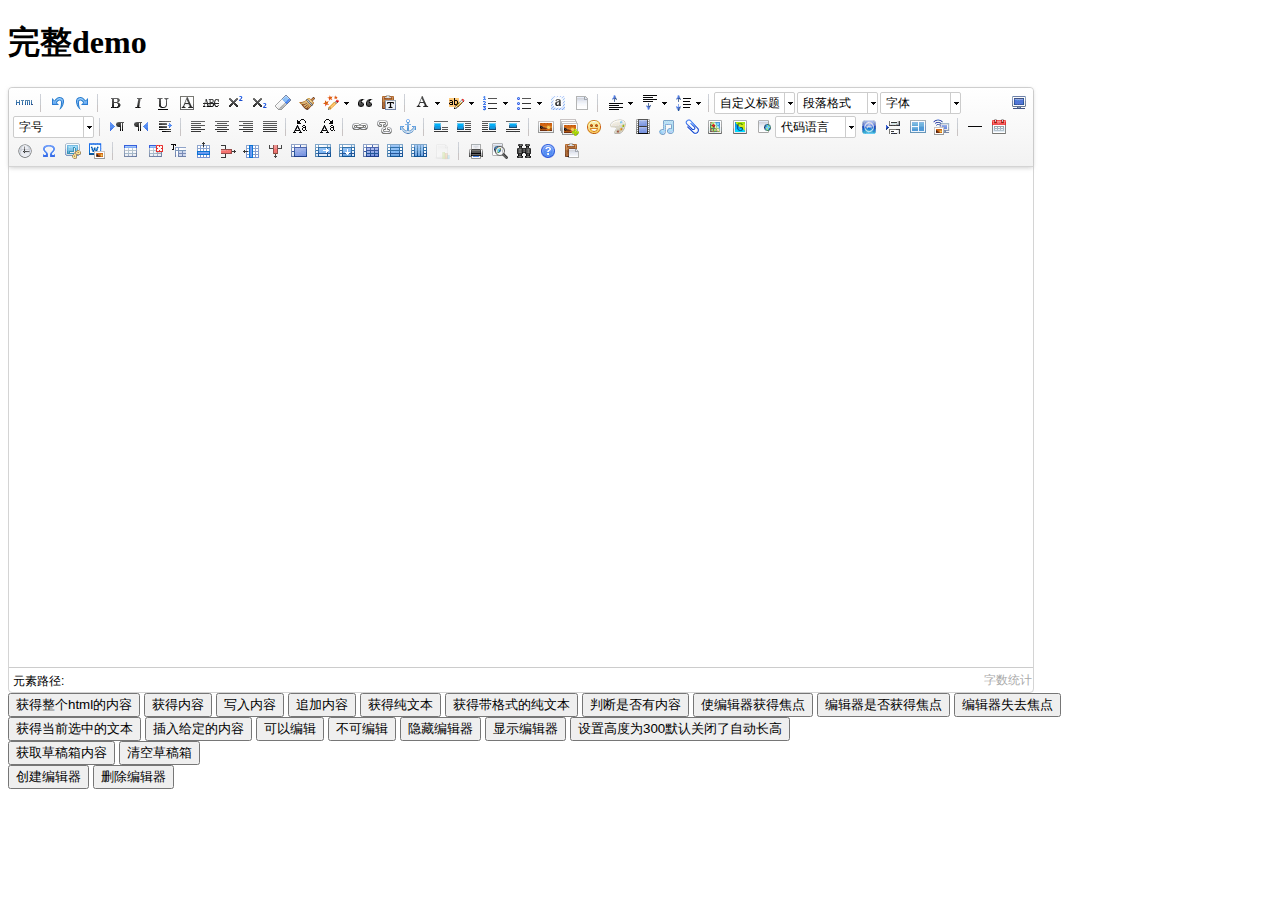
<file: houtai/lib/ueditor/index.html>
<!DOCTYPE HTML PUBLIC "-//W3C//DTD HTML 4.01 Transitional//EN"
        "http://www.w3.org/TR/html4/loose.dtd">
<html>
<head>
    <title>完整demo</title>
    <meta http-equiv="Content-Type" content="text/html;charset=utf-8"/>
    <script type="text/javascript" charset="utf-8" src="ueditor.config.js"></script>
    <script type="text/javascript" charset="utf-8" src="ueditor.all.min.js"> </script>
    <!--建议手动加在语言，避免在ie下有时因为加载语言失败导致编辑器加载失败-->
    <!--这里加载的语言文件会覆盖你在配置项目里添加的语言类型，比如你在配置项目里配置的是英文，这里加载的中文，那最后就是中文-->
    <script type="text/javascript" charset="utf-8" src="lang/zh-cn/zh-cn.js"></script>

    <style type="text/css">
        div{
            width:100%;
        }
    </style>
</head>
<body>
<div>
    <h1>完整demo</h1>
    <script id="editor" type="text/plain" style="width:1024px;height:500px;"></script>
</div>
<div id="btns">
    <div>
        <button onclick="getAllHtml()">获得整个html的内容</button>
        <button onclick="getContent()">获得内容</button>
        <button onclick="setContent()">写入内容</button>
        <button onclick="setContent(true)">追加内容</button>
        <button onclick="getContentTxt()">获得纯文本</button>
        <button onclick="getPlainTxt()">获得带格式的纯文本</button>
        <button onclick="hasContent()">判断是否有内容</button>
        <button onclick="setFocus()">使编辑器获得焦点</button>
        <button onmousedown="isFocus(event)">编辑器是否获得焦点</button>
        <button onmousedown="setblur(event)" >编辑器失去焦点</button>

    </div>
    <div>
        <button onclick="getText()">获得当前选中的文本</button>
        <button onclick="insertHtml()">插入给定的内容</button>
        <button id="enable" onclick="setEnabled()">可以编辑</button>
        <button onclick="setDisabled()">不可编辑</button>
        <button onclick=" UE.getEditor('editor').setHide()">隐藏编辑器</button>
        <button onclick=" UE.getEditor('editor').setShow()">显示编辑器</button>
        <button onclick=" UE.getEditor('editor').setHeight(300)">设置高度为300默认关闭了自动长高</button>
    </div>

    <div>
        <button onclick="getLocalData()" >获取草稿箱内容</button>
        <button onclick="clearLocalData()" >清空草稿箱</button>
    </div>

</div>
<div>
    <button onclick="createEditor()">
    创建编辑器</button>
    <button onclick="deleteEditor()">
    删除编辑器</button>
</div>

<script type="text/javascript">

    //实例化编辑器
    //建议使用工厂方法getEditor创建和引用编辑器实例，如果在某个闭包下引用该编辑器，直接调用UE.getEditor('editor')就能拿到相关的实例
    var ue = UE.getEditor('editor');


    function isFocus(e){
        alert(UE.getEditor('editor').isFocus());
        UE.dom.domUtils.preventDefault(e)
    }
    function setblur(e){
        UE.getEditor('editor').blur();
        UE.dom.domUtils.preventDefault(e)
    }
    function insertHtml() {
        var value = prompt('插入html代码', '');
        UE.getEditor('editor').execCommand('insertHtml', value)
    }
    function createEditor() {
        enableBtn();
        UE.getEditor('editor');
    }
    function getAllHtml() {
        alert(UE.getEditor('editor').getAllHtml())
    }
    function getContent() {
        var arr = [];
        arr.push("使用editor.getContent()方法可以获得编辑器的内容");
        arr.push("内容为：");
        arr.push(UE.getEditor('editor').getContent());
        alert(arr.join("\n"));
    }
    function getPlainTxt() {
        var arr = [];
        arr.push("使用editor.getPlainTxt()方法可以获得编辑器的带格式的纯文本内容");
        arr.push("内容为：");
        arr.push(UE.getEditor('editor').getPlainTxt());
        alert(arr.join('\n'))
    }
    function setContent(isAppendTo) {
        var arr = [];
        arr.push("使用editor.setContent('欢迎使用ueditor')方法可以设置编辑器的内容");
        UE.getEditor('editor').setContent('欢迎使用ueditor', isAppendTo);
        alert(arr.join("\n"));
    }
    function setDisabled() {
        UE.getEditor('editor').setDisabled('fullscreen');
        disableBtn("enable");
    }

    function setEnabled() {
        UE.getEditor('editor').setEnabled();
        enableBtn();
    }

    function getText() {
        //当你点击按钮时编辑区域已经失去了焦点，如果直接用getText将不会得到内容，所以要在选回来，然后取得内容
        var range = UE.getEditor('editor').selection.getRange();
        range.select();
        var txt = UE.getEditor('editor').selection.getText();
        alert(txt)
    }

    function getContentTxt() {
        var arr = [];
        arr.push("使用editor.getContentTxt()方法可以获得编辑器的纯文本内容");
        arr.push("编辑器的纯文本内容为：");
        arr.push(UE.getEditor('editor').getContentTxt());
        alert(arr.join("\n"));
    }
    function hasContent() {
        var arr = [];
        arr.push("使用editor.hasContents()方法判断编辑器里是否有内容");
        arr.push("判断结果为：");
        arr.push(UE.getEditor('editor').hasContents());
        alert(arr.join("\n"));
    }
    function setFocus() {
        UE.getEditor('editor').focus();
    }
    function deleteEditor() {
        disableBtn();
        UE.getEditor('editor').destroy();
    }
    function disableBtn(str) {
        var div = document.getElementById('btns');
        var btns = UE.dom.domUtils.getElementsByTagName(div, "button");
        for (var i = 0, btn; btn = btns[i++];) {
            if (btn.id == str) {
                UE.dom.domUtils.removeAttributes(btn, ["disabled"]);
            } else {
                btn.setAttribute("disabled", "true");
            }
        }
    }
    function enableBtn() {
        var div = document.getElementById('btns');
        var btns = UE.dom.domUtils.getElementsByTagName(div, "button");
        for (var i = 0, btn; btn = btns[i++];) {
            UE.dom.domUtils.removeAttributes(btn, ["disabled"]);
        }
    }

    function getLocalData () {
        alert(UE.getEditor('editor').execCommand( "getlocaldata" ));
    }

    function clearLocalData () {
        UE.getEditor('editor').execCommand( "clearlocaldata" );
        alert("已清空草稿箱")
    }
</script>
</body>
</html>
</file>
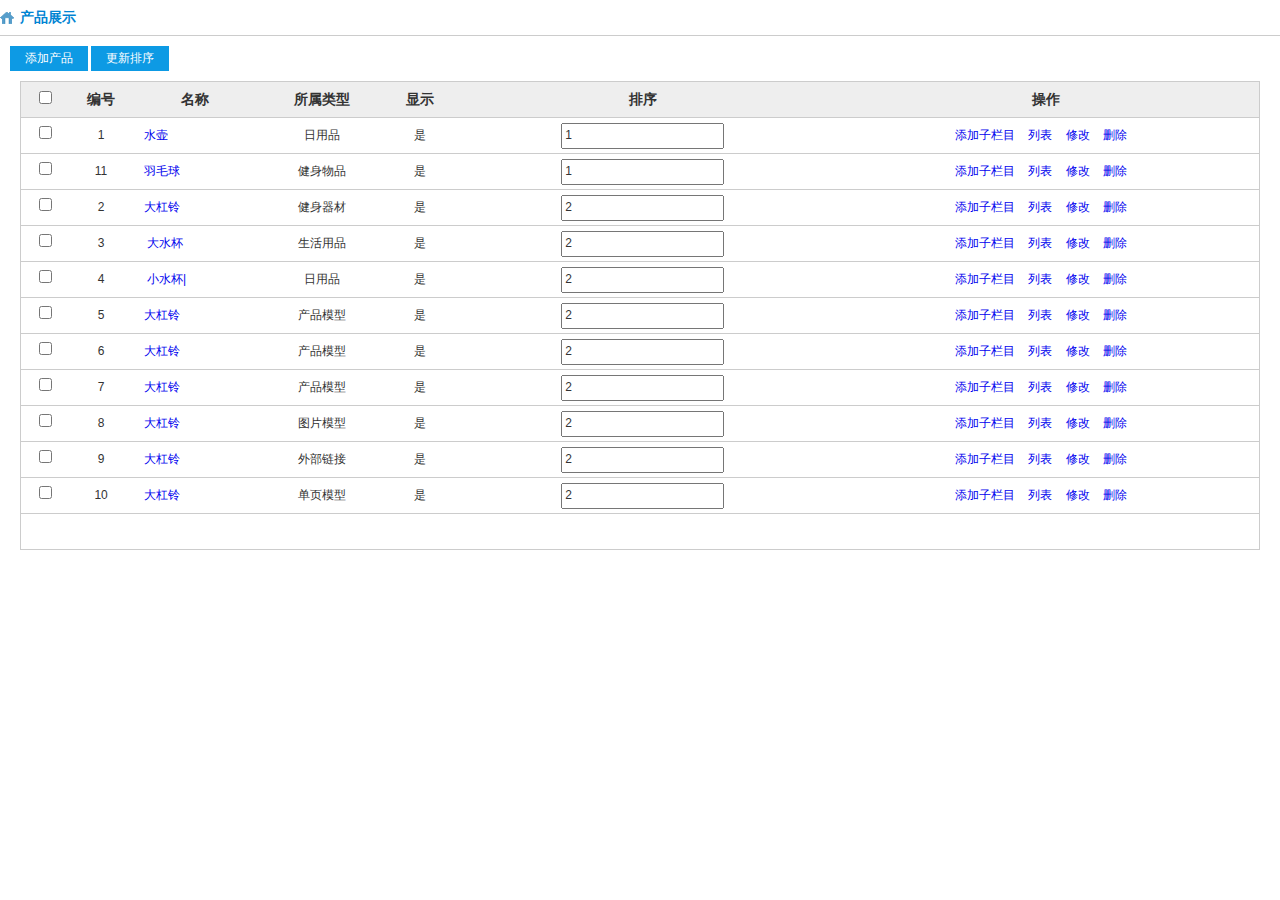
<file: houtai/changpingzhanshi.html>
<!DOCTYPE html>
<html>
    <head>
        <meta charset="utf-8" />
        <title>MAIN</title>
        <link rel="stylesheet" type="text/css" href="css/style.css">
    </head>
    <body>
        
        <div class="iframecontent">
            
            <div class="pos">
                <span>产品展示</span>
            </div>

            <div class="opreate clearfix">
                <div class="left">
                    <input type="button" value="添加产品" class="btn btn-blue">
                    <input type="button" value="更新排序" class="btn btn-blue">
                </div>
            </div>

            <div class="list">
                <div class="tablewrap">
                    <table class="table" width="100%" id="datalist">
                        <thead>
                            <tr>
                                <th><input type="checkbox" id="all" /></th>
                                <th>编号</th>
                                <th>名称</th>
                                <th>所属类型</th>
                                <th>显示</th>
                                <th>排序</th>
                                <th>操作</th>
                            </tr>
                        </thead>
                        <tbody>
                            <tr>
                                <td class="text-center"><input type="checkbox" /></td>
                                <td class="text-center">1</td>
                                <td class="text-left"><a href="javascript:;">&nbsp;&nbsp;&nbsp;水壶</a></td>
                                <td class="text-center">日用品</td>
                                <td class="text-center">是</td>
                                <td class="text-center"><input type="text" value="1" /></td>
                                <td class="text-center">
                                    <a href="javascript:;">添加子栏目</a>&nbsp;&nbsp;&nbsp;
                                    <a href="javascript:;">列表</a>&nbsp;&nbsp;&nbsp;
                                    <a href="javascript:;">修改</a>&nbsp;&nbsp;&nbsp;
                                    <a href="javascript:;">删除</a>&nbsp;&nbsp;&nbsp;
                                </td>
                            </tr>
                            <tr>
                                <td class="text-center"><input type="checkbox" /></td>
                                <td class="text-center">11</td>
                                <td class="text-left"><a href="javascript:;">&nbsp;&nbsp;&nbsp;羽毛球</a></td>
                                <td class="text-center">健身物品</td>
                                <td class="text-center">是</td>
                                <td class="text-center"><input type="text" value="1" /></td>
                                <td class="text-center">
                                    <a href="javascript:;">添加子栏目</a>&nbsp;&nbsp;&nbsp;
                                    <a href="javascript:;">列表</a>&nbsp;&nbsp;&nbsp;
                                    <a href="javascript:;">修改</a>&nbsp;&nbsp;&nbsp;
                                    <a href="javascript:;">删除</a>&nbsp;&nbsp;&nbsp;
                                </td>
                            </tr>
                            <tr>
                                <td class="text-center"><input type="checkbox" /></td>
                                <td class="text-center">2</td>
                                <td class="text-left"><a href="javascript:;">&nbsp;&nbsp;&nbsp;大杠铃</a></td>
                                <td class="text-center">健身器材</td>
                                <td class="text-center">是</td>
                                <td class="text-center"><input type="text" value="2" /></td>
                                <td class="text-center">
                                    <a href="javascript:;">添加子栏目</a>&nbsp;&nbsp;&nbsp;
                                    <a href="javascript:;">列表</a>&nbsp;&nbsp;&nbsp;
                                    <a href="javascript:;">修改</a>&nbsp;&nbsp;&nbsp;
                                    <a href="javascript:;">删除</a>&nbsp;&nbsp;&nbsp;
                                </td>
                            </tr>
                            <tr>
                                <td class="text-center"><input type="checkbox" /></td>
                                <td class="text-center">3</td>
                                <td class="text-left"><a href="javascript:;">&nbsp;&nbsp;&nbsp;&nbsp;大水杯</a></td>
                                <td class="text-center">生活用品</td>
                                <td class="text-center">是</td>
                                <td class="text-center"><input type="text" value="2" /></td>
                                <td class="text-center">
                                    <a href="javascript:;">添加子栏目</a>&nbsp;&nbsp;&nbsp;
                                    <a href="javascript:;">列表</a>&nbsp;&nbsp;&nbsp;
                                    <a href="javascript:;">修改</a>&nbsp;&nbsp;&nbsp;
                                    <a href="javascript:;">删除</a>&nbsp;&nbsp;&nbsp;
                                </td>
                            </tr>
                            <tr>
                                <td class="text-center"><input type="checkbox" /></td>
                                <td class="text-center">4</td>
                                <td class="text-left"><a href="javascript:;">&nbsp;&nbsp;&nbsp;&nbsp;小水杯|</a></td>
                                <td class="text-center">日用品</td>
                                <td class="text-center">是</td>
                                <td class="text-center"><input type="text" value="2" /></td>
                                <td class="text-center">
                                    <a href="javascript:;">添加子栏目</a>&nbsp;&nbsp;&nbsp;
                                    <a href="javascript:;">列表</a>&nbsp;&nbsp;&nbsp;
                                    <a href="javascript:;">修改</a>&nbsp;&nbsp;&nbsp;
                                    <a href="javascript:;">删除</a>&nbsp;&nbsp;&nbsp;
                                </td>
                            </tr>
                            <tr>
                                <td class="text-center"><input type="checkbox" /></td>
                                <td class="text-center">5</td>
                                <td class="text-left"><a href="javascript:;">&nbsp;&nbsp;&nbsp;大杠铃</a></td>
                                <td class="text-center">产品模型</td>
                                <td class="text-center">是</td>
                                <td class="text-center"><input type="text" value="2" /></td>
                                <td class="text-center">
                                    <a href="javascript:;">添加子栏目</a>&nbsp;&nbsp;&nbsp;
                                    <a href="javascript:;">列表</a>&nbsp;&nbsp;&nbsp;
                                    <a href="javascript:;">修改</a>&nbsp;&nbsp;&nbsp;
                                    <a href="javascript:;">删除</a>&nbsp;&nbsp;&nbsp;
                                </td>
                            </tr>
                            <tr>
                                <td class="text-center"><input type="checkbox" /></td>
                                <td class="text-center">6</td>
                                <td class="text-left"><a href="javascript:;">&nbsp;&nbsp;&nbsp;大杠铃</a></td>
                                <td class="text-center">产品模型</td>
                                <td class="text-center">是</td>
                                <td class="text-center"><input type="text" value="2" /></td>
                                <td class="text-center">
                                    <a href="javascript:;">添加子栏目</a>&nbsp;&nbsp;&nbsp;
                                    <a href="javascript:;">列表</a>&nbsp;&nbsp;&nbsp;
                                    <a href="javascript:;">修改</a>&nbsp;&nbsp;&nbsp;
                                    <a href="javascript:;">删除</a>&nbsp;&nbsp;&nbsp;
                                </td>
                            </tr>
                            <tr>
                                <td class="text-center"><input type="checkbox" /></td>
                                <td class="text-center">7</td>
                                <td class="text-left"><a href="javascript:;">&nbsp;&nbsp;&nbsp;大杠铃</a></td>
                                <td class="text-center">产品模型</td>
                                <td class="text-center">是</td>
                                <td class="text-center"><input type="text" value="2" /></td>
                                <td class="text-center">
                                    <a href="javascript:;">添加子栏目</a>&nbsp;&nbsp;&nbsp;
                                    <a href="javascript:;">列表</a>&nbsp;&nbsp;&nbsp;
                                    <a href="javascript:;">修改</a>&nbsp;&nbsp;&nbsp;
                                    <a href="javascript:;">删除</a>&nbsp;&nbsp;&nbsp;
                                </td>
                            </tr>
                            <tr>
                                <td class="text-center"><input type="checkbox" /></td>
                                <td class="text-center">8</td>
                                <td class="text-left"><a href="javascript:;">&nbsp;&nbsp;&nbsp;大杠铃</a></td>
                                <td class="text-center">图片模型</td>
                                <td class="text-center">是</td>
                                <td class="text-center"><input type="text" value="2" /></td>
                                <td class="text-center">
                                    <a href="javascript:;">添加子栏目</a>&nbsp;&nbsp;&nbsp;
                                    <a href="javascript:;">列表</a>&nbsp;&nbsp;&nbsp;
                                    <a href="javascript:;">修改</a>&nbsp;&nbsp;&nbsp;
                                    <a href="javascript:;">删除</a>&nbsp;&nbsp;&nbsp;
                                </td>
                            </tr>
                            <tr>
                                <td class="text-center"><input type="checkbox" /></td>
                                <td class="text-center">9</td>
                                <td class="text-left"><a href="javascript:;">&nbsp;&nbsp;&nbsp;大杠铃</a></td>
                                <td class="text-center">外部链接</td>
                                <td class="text-center">是</td>
                                <td class="text-center"><input type="text" value="2" /></td>
                                <td class="text-center">
                                    <a href="javascript:;">添加子栏目</a>&nbsp;&nbsp;&nbsp;
                                    <a href="javascript:;">列表</a>&nbsp;&nbsp;&nbsp;
                                    <a href="javascript:;">修改</a>&nbsp;&nbsp;&nbsp;
                                    <a href="javascript:;">删除</a>&nbsp;&nbsp;&nbsp;
                                </td>
                            </tr>
                            <tr>
                                <td class="text-center"><input type="checkbox" /></td>
                                <td class="text-center">10</td>
                                <td class="text-left"><a href="javascript:;">&nbsp;&nbsp;&nbsp;大杠铃</a></td>
                                <td class="text-center">单页模型</td>
                                <td class="text-center">是</td>
                                <td class="text-center"><input type="text" value="2" /></td>
                                <td class="text-center">
                                    <a href="javascript:;">添加子栏目</a>&nbsp;&nbsp;&nbsp;
                                    <a href="javascript:;">列表</a>&nbsp;&nbsp;&nbsp;
                                    <a href="javascript:;">修改</a>&nbsp;&nbsp;&nbsp;
                                    <a href="javascript:;">删除</a>&nbsp;&nbsp;&nbsp;
                                </td>
                            </tr>
                        </tbody>
                    </table>
                    <div class="page">
                        
                    </div>
                </div>
            </div>
            
        </div>
   
        <!--JavaScript-->
        <script src="js/jquery-1.11.3.min.js"></script>
        <script>
            $(function(){
                $('#all').click(function(){

                    if($(this).prop('checked')){
                        $('#datalist :checkbox').prop('checked', true);
                    }else {
                        $('#datalist :checkbox').prop('checked', false);
                    }

                });
            });
        </script>
    </body>
</html>
</file>
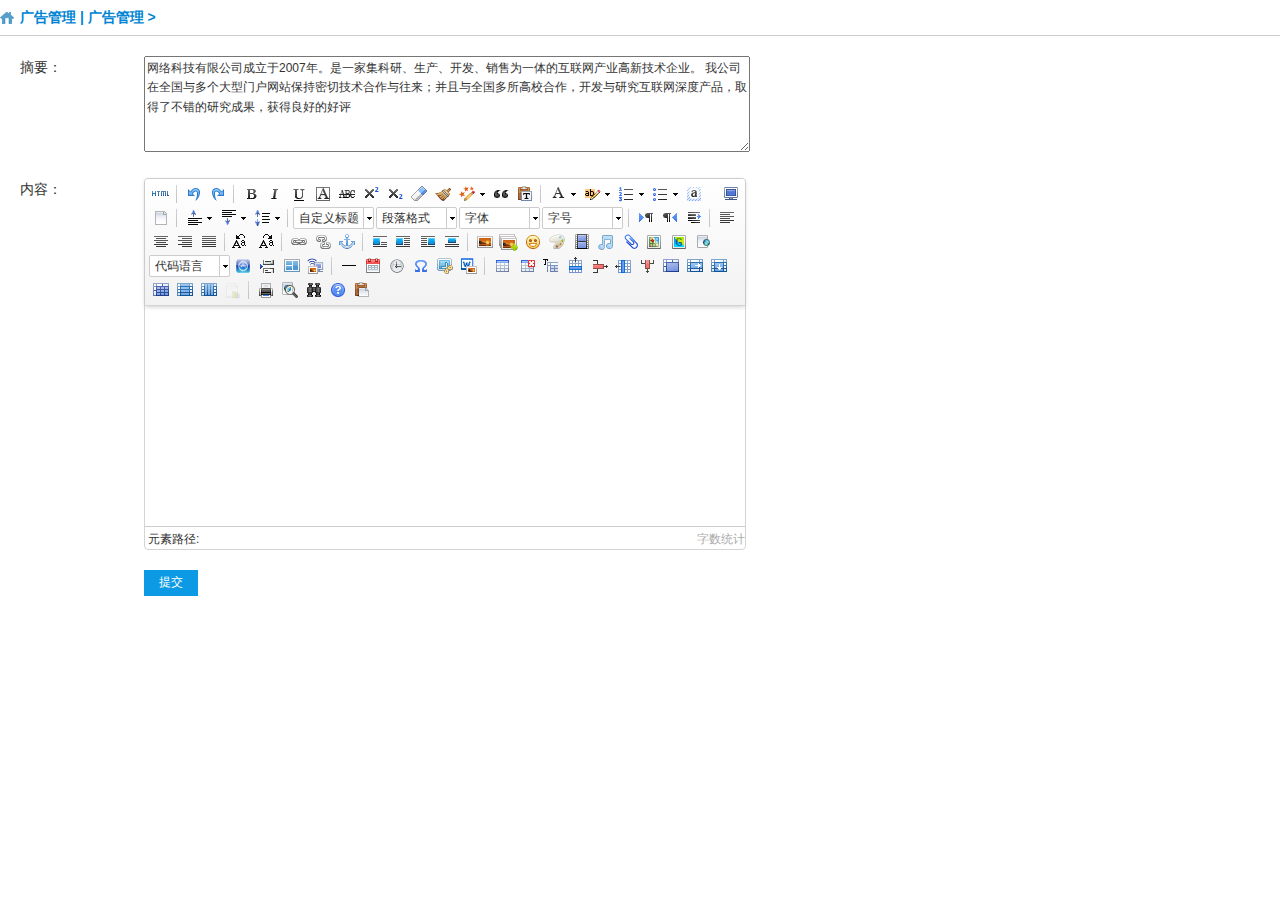
<file: houtai/gggl.html>
<!DOCTYPE html>
<html>
    <head>
        <meta charset="utf-8" />
        <title>MAIN</title>
        <link rel="stylesheet" type="text/css" href="css/style.css">
    </head>
    <body>
        
        <div class="iframecontent">
            
            <div class="pos">
                <span>广告管理</span><i> | </i><span>广告管理</span><i> > </i>
            </div>

            <div class="list">
                <form action="/" method="get" accept-charset="utf-8" class="gsjs-form">
                    <dl class="clearfix">
                        <dt class="left gsjs_title">摘要：</dt>
                        <dd class="left">
                            <textarea name="gsjs_content" class="textarea-default">网络科技有限公司成立于2007年。是一家集科研、生产、开发、销售为一体的互联网产业高新技术企业。 我公司在全国与多个大型门户网站保持密切技术合作与往来；并且与全国多所高校合作，开发与研究互联网深度产品，取得了不错的研究成果，获得良好的好评</textarea>
                        </dd>
                    </dl>
                    <dl class="clearfix">
                        <dt class="left gsjs_title">内容：</dt>
                        <dd class="left">
                            <script id="editor" type="text/plain" style="width:600px;height:220px;"></script>
                        </dd>
                    </dl>
                    <dl class="clearfix">
                        <dt class="left gsjs_title gsjs_btntit">提交按钮</dt>
                        <dd class="left">
                            <input type="button" name="gsjs_btn" value="提交" class="btn btn-blue">
                        </dd>
                    </dl>
                </form>
            </div>
            
        </div>
   
        <!--JavaScript-->
        <script type="text/javascript" charset="utf-8" src="lib/ueditor/ueditor.config.js"></script>
        <script type="text/javascript" charset="utf-8" src="lib/ueditor/ueditor.all.min.js"> </script>
        <!--建议手动加在语言，避免在ie下有时因为加载语言失败导致编辑器加载失败-->
        <!--这里加载的语言文件会覆盖你在配置项目里添加的语言类型，比如你在配置项目里配置的是英文，这里加载的中文，那最后就是中文-->
        <script type="text/javascript" charset="utf-8" src="lib/ueditor/lang/zh-cn/zh-cn.js"></script>
        <script src="js/jquery-1.11.3.min.js"></script>
        <script>
            $(function(){
                //实例化编辑器
                //建议使用工厂方法getEditor创建和引用编辑器实例，如果在某个闭包下引用该编辑器，直接调用UE.getEditor('editor')就能拿到相关的实例
                var ue = UE.getEditor('editor');
            });
        </script>
    </body>
</html>
</file>
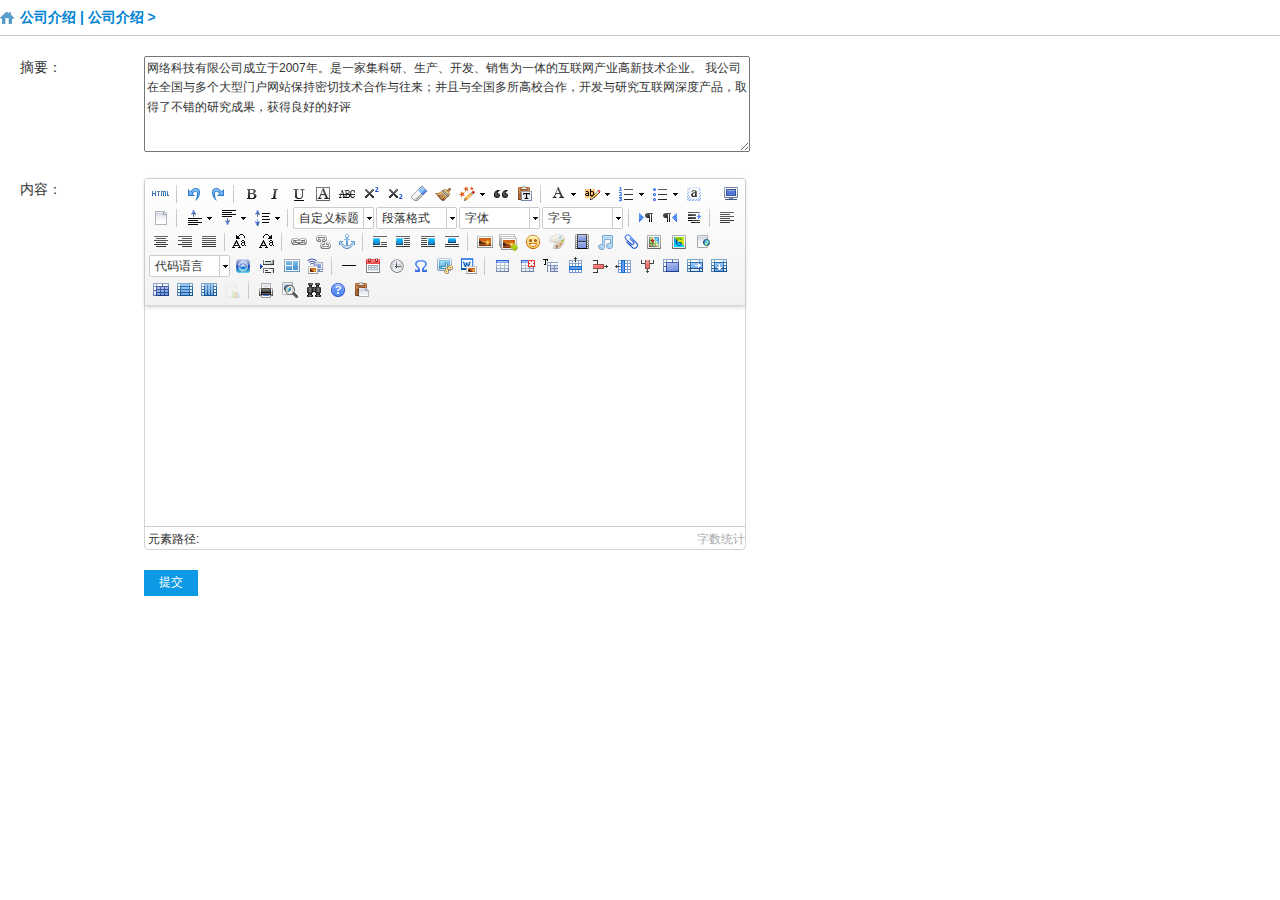
<file: houtai/gongsijieshao.html>
<!DOCTYPE html>
<html>
    <head>
        <meta charset="utf-8" />
        <title>MAIN</title>
        <link rel="stylesheet" type="text/css" href="css/style.css">
    </head>
    <body>
        
        <div class="iframecontent">
            
            <div class="pos">
                <span>公司介绍</span><i> | </i><span>公司介绍</span><i> > </i>
            </div>

            <div class="list">
                <form action="/" method="get" accept-charset="utf-8" class="gsjs-form">
                    <dl class="clearfix">
                        <dt class="left gsjs_title">摘要：</dt>
                        <dd class="left">
                            <textarea name="gsjs_content" class="textarea-default">网络科技有限公司成立于2007年。是一家集科研、生产、开发、销售为一体的互联网产业高新技术企业。 我公司在全国与多个大型门户网站保持密切技术合作与往来；并且与全国多所高校合作，开发与研究互联网深度产品，取得了不错的研究成果，获得良好的好评</textarea>
                        </dd>
                    </dl>
                    <dl class="clearfix">
                        <dt class="left gsjs_title">内容：</dt>
                        <dd class="left">
                            <script id="editor" type="text/plain" style="width:600px;height:220px;"></script>
                        </dd>
                    </dl>
                    <dl class="clearfix">
                        <dt class="left gsjs_title gsjs_btntit">提交按钮</dt>
                        <dd class="left">
                            <input type="button" name="gsjs_btn" value="提交" class="btn btn-blue">
                        </dd>
                    </dl>
                </form>
            </div>
            
        </div>
   
        <!--JavaScript-->
        <script type="text/javascript" charset="utf-8" src="lib/ueditor/ueditor.config.js"></script>
        <script type="text/javascript" charset="utf-8" src="lib/ueditor/ueditor.all.min.js"> </script>
        <!--建议手动加在语言，避免在ie下有时因为加载语言失败导致编辑器加载失败-->
        <!--这里加载的语言文件会覆盖你在配置项目里添加的语言类型，比如你在配置项目里配置的是英文，这里加载的中文，那最后就是中文-->
        <script type="text/javascript" charset="utf-8" src="lib/ueditor/lang/zh-cn/zh-cn.js"></script>
        <script src="js/jquery-1.11.3.min.js"></script>
        <script>
            $(function(){
                //实例化编辑器
                //建议使用工厂方法getEditor创建和引用编辑器实例，如果在某个闭包下引用该编辑器，直接调用UE.getEditor('editor')就能拿到相关的实例
                var ue = UE.getEditor('editor');
            });
        </script>
    </body>
</html>
</file>
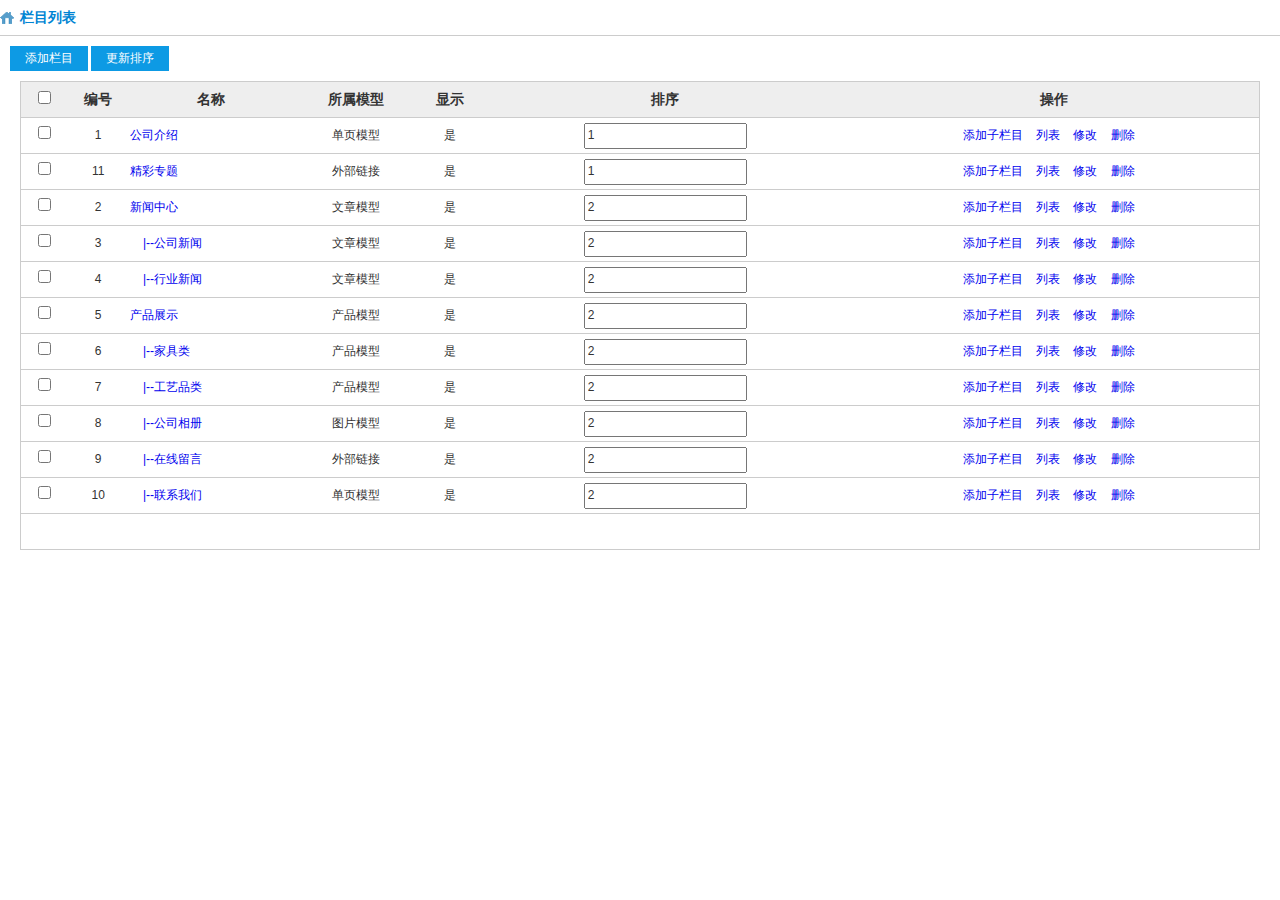
<file: houtai/lanmuguanli.html>
<!DOCTYPE html>
<html>
    <head>
        <meta charset="utf-8" />
        <title>MAIN</title>
        <link rel="stylesheet" type="text/css" href="css/style.css">
    </head>
    <body>
        
        <div class="iframecontent">
            
            <div class="pos">
                <span>栏目列表</span>
            </div>

            <div class="opreate clearfix">
                <div class="left">
                    <input type="button" value="添加栏目" class="btn btn-blue">
                    <input type="button" value="更新排序" class="btn btn-blue">
                </div>
            </div>

            <div class="list">
                <div class="tablewrap">
                    <table class="table" width="100%" id="datalist">
                        <thead>
                            <tr>
                                <th><input type="checkbox" id="all" /></th>
                                <th>编号</th>
                                <th>名称</th>
                                <th>所属模型</th>
                                <th>显示</th>
                                <th>排序</th>
                                <th>操作</th>
                            </tr>
                        </thead>
                        <tbody>
                            <tr>
                                <td class="text-center"><input type="checkbox" /></td>
                                <td class="text-center">1</td>
                                <td class="text-left"><a href="javascript:;">公司介绍</a></td>
                                <td class="text-center">单页模型</td>
                                <td class="text-center">是</td>
                                <td class="text-center"><input type="text" value="1" /></td>
                                <td class="text-center">
                                    <a href="javascript:;">添加子栏目</a>&nbsp;&nbsp;&nbsp;
                                    <a href="javascript:;">列表</a>&nbsp;&nbsp;&nbsp;
                                    <a href="javascript:;">修改</a>&nbsp;&nbsp;&nbsp;
                                    <a href="javascript:;">删除</a>&nbsp;&nbsp;&nbsp;
                                </td>
                            </tr>
                            <tr>
                                <td class="text-center"><input type="checkbox" /></td>
                                <td class="text-center">11</td>
                                <td class="text-left"><a href="javascript:;">精彩专题</a></td>
                                <td class="text-center">外部链接</td>
                                <td class="text-center">是</td>
                                <td class="text-center"><input type="text" value="1" /></td>
                                <td class="text-center">
                                    <a href="javascript:;">添加子栏目</a>&nbsp;&nbsp;&nbsp;
                                    <a href="javascript:;">列表</a>&nbsp;&nbsp;&nbsp;
                                    <a href="javascript:;">修改</a>&nbsp;&nbsp;&nbsp;
                                    <a href="javascript:;">删除</a>&nbsp;&nbsp;&nbsp;
                                </td>
                            </tr>
                            <tr>
                                <td class="text-center"><input type="checkbox" /></td>
                                <td class="text-center">2</td>
                                <td class="text-left"><a href="javascript:;">新闻中心</a></td>
                                <td class="text-center">文章模型</td>
                                <td class="text-center">是</td>
                                <td class="text-center"><input type="text" value="2" /></td>
                                <td class="text-center">
                                    <a href="javascript:;">添加子栏目</a>&nbsp;&nbsp;&nbsp;
                                    <a href="javascript:;">列表</a>&nbsp;&nbsp;&nbsp;
                                    <a href="javascript:;">修改</a>&nbsp;&nbsp;&nbsp;
                                    <a href="javascript:;">删除</a>&nbsp;&nbsp;&nbsp;
                                </td>
                            </tr>
                            <tr>
                                <td class="text-center"><input type="checkbox" /></td>
                                <td class="text-center">3</td>
                                <td class="text-left"><a href="javascript:;">&nbsp;&nbsp;&nbsp;&nbsp;|--公司新闻</a></td>
                                <td class="text-center">文章模型</td>
                                <td class="text-center">是</td>
                                <td class="text-center"><input type="text" value="2" /></td>
                                <td class="text-center">
                                    <a href="javascript:;">添加子栏目</a>&nbsp;&nbsp;&nbsp;
                                    <a href="javascript:;">列表</a>&nbsp;&nbsp;&nbsp;
                                    <a href="javascript:;">修改</a>&nbsp;&nbsp;&nbsp;
                                    <a href="javascript:;">删除</a>&nbsp;&nbsp;&nbsp;
                                </td>
                            </tr>
                            <tr>
                                <td class="text-center"><input type="checkbox" /></td>
                                <td class="text-center">4</td>
                                <td class="text-left"><a href="javascript:;">&nbsp;&nbsp;&nbsp;&nbsp;|--行业新闻</a></td>
                                <td class="text-center">文章模型</td>
                                <td class="text-center">是</td>
                                <td class="text-center"><input type="text" value="2" /></td>
                                <td class="text-center">
                                    <a href="javascript:;">添加子栏目</a>&nbsp;&nbsp;&nbsp;
                                    <a href="javascript:;">列表</a>&nbsp;&nbsp;&nbsp;
                                    <a href="javascript:;">修改</a>&nbsp;&nbsp;&nbsp;
                                    <a href="javascript:;">删除</a>&nbsp;&nbsp;&nbsp;
                                </td>
                            </tr>
                            <tr>
                                <td class="text-center"><input type="checkbox" /></td>
                                <td class="text-center">5</td>
                                <td class="text-left"><a href="javascript:;">产品展示</a></td>
                                <td class="text-center">产品模型</td>
                                <td class="text-center">是</td>
                                <td class="text-center"><input type="text" value="2" /></td>
                                <td class="text-center">
                                    <a href="javascript:;">添加子栏目</a>&nbsp;&nbsp;&nbsp;
                                    <a href="javascript:;">列表</a>&nbsp;&nbsp;&nbsp;
                                    <a href="javascript:;">修改</a>&nbsp;&nbsp;&nbsp;
                                    <a href="javascript:;">删除</a>&nbsp;&nbsp;&nbsp;
                                </td>
                            </tr>
                            <tr>
                                <td class="text-center"><input type="checkbox" /></td>
                                <td class="text-center">6</td>
                                <td class="text-left"><a href="javascript:;">&nbsp;&nbsp;&nbsp;&nbsp;|--家具类</a></td>
                                <td class="text-center">产品模型</td>
                                <td class="text-center">是</td>
                                <td class="text-center"><input type="text" value="2" /></td>
                                <td class="text-center">
                                    <a href="javascript:;">添加子栏目</a>&nbsp;&nbsp;&nbsp;
                                    <a href="javascript:;">列表</a>&nbsp;&nbsp;&nbsp;
                                    <a href="javascript:;">修改</a>&nbsp;&nbsp;&nbsp;
                                    <a href="javascript:;">删除</a>&nbsp;&nbsp;&nbsp;
                                </td>
                            </tr>
                            <tr>
                                <td class="text-center"><input type="checkbox" /></td>
                                <td class="text-center">7</td>
                                <td class="text-left"><a href="javascript:;">&nbsp;&nbsp;&nbsp;&nbsp;|--工艺品类</a></td>
                                <td class="text-center">产品模型</td>
                                <td class="text-center">是</td>
                                <td class="text-center"><input type="text" value="2" /></td>
                                <td class="text-center">
                                    <a href="javascript:;">添加子栏目</a>&nbsp;&nbsp;&nbsp;
                                    <a href="javascript:;">列表</a>&nbsp;&nbsp;&nbsp;
                                    <a href="javascript:;">修改</a>&nbsp;&nbsp;&nbsp;
                                    <a href="javascript:;">删除</a>&nbsp;&nbsp;&nbsp;
                                </td>
                            </tr>
                            <tr>
                                <td class="text-center"><input type="checkbox" /></td>
                                <td class="text-center">8</td>
                                <td class="text-left"><a href="javascript:;">&nbsp;&nbsp;&nbsp;&nbsp;|--公司相册</a></td>
                                <td class="text-center">图片模型</td>
                                <td class="text-center">是</td>
                                <td class="text-center"><input type="text" value="2" /></td>
                                <td class="text-center">
                                    <a href="javascript:;">添加子栏目</a>&nbsp;&nbsp;&nbsp;
                                    <a href="javascript:;">列表</a>&nbsp;&nbsp;&nbsp;
                                    <a href="javascript:;">修改</a>&nbsp;&nbsp;&nbsp;
                                    <a href="javascript:;">删除</a>&nbsp;&nbsp;&nbsp;
                                </td>
                            </tr>
                            <tr>
                                <td class="text-center"><input type="checkbox" /></td>
                                <td class="text-center">9</td>
                                <td class="text-left"><a href="javascript:;">&nbsp;&nbsp;&nbsp;&nbsp;|--在线留言</a></td>
                                <td class="text-center">外部链接</td>
                                <td class="text-center">是</td>
                                <td class="text-center"><input type="text" value="2" /></td>
                                <td class="text-center">
                                    <a href="javascript:;">添加子栏目</a>&nbsp;&nbsp;&nbsp;
                                    <a href="javascript:;">列表</a>&nbsp;&nbsp;&nbsp;
                                    <a href="javascript:;">修改</a>&nbsp;&nbsp;&nbsp;
                                    <a href="javascript:;">删除</a>&nbsp;&nbsp;&nbsp;
                                </td>
                            </tr>
                            <tr>
                                <td class="text-center"><input type="checkbox" /></td>
                                <td class="text-center">10</td>
                                <td class="text-left"><a href="javascript:;">&nbsp;&nbsp;&nbsp;&nbsp;|--联系我们</a></td>
                                <td class="text-center">单页模型</td>
                                <td class="text-center">是</td>
                                <td class="text-center"><input type="text" value="2" /></td>
                                <td class="text-center">
                                    <a href="javascript:;">添加子栏目</a>&nbsp;&nbsp;&nbsp;
                                    <a href="javascript:;">列表</a>&nbsp;&nbsp;&nbsp;
                                    <a href="javascript:;">修改</a>&nbsp;&nbsp;&nbsp;
                                    <a href="javascript:;">删除</a>&nbsp;&nbsp;&nbsp;
                                </td>
                            </tr>
                        </tbody>
                    </table>
                    <div class="page">
                        
                    </div>
                </div>
            </div>
            
        </div>
   
        <!--JavaScript-->
        <script src="js/jquery-1.11.3.min.js"></script>
        <script>
            $(function(){
                $('#all').click(function(){

                    if($(this).prop('checked')){
                        $('#datalist :checkbox').prop('checked', true);
                    }else {
                        $('#datalist :checkbox').prop('checked', false);
                    }

                });
            });
        </script>
    </body>
</html>
</file>
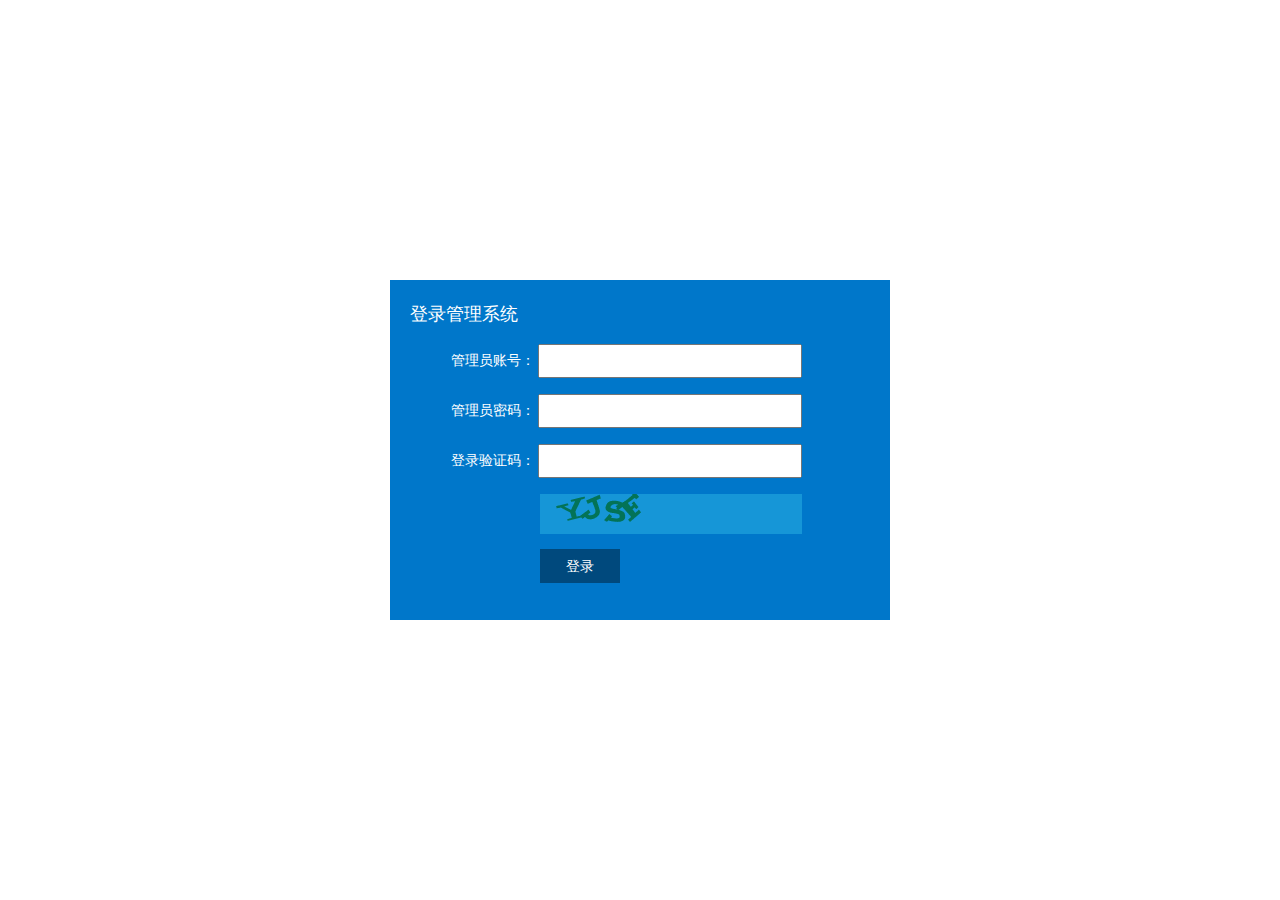
<file: houtai/login.html>
<!DOCTYPE html>
<html>
    <head>
        <meta charset="utf-8" />
        <title>后台管理系统登录</title>
        <link rel="stylesheet" type="text/css" href="css/style.css">
    </head>
    <script type="text/javascript">


</script>
    <body>
        <div class="login">
            <div class="loginmain">
                <h4>登录管理系统</h4>
                <form action="/" method="get">
                    
                    <ul>
                        <li>
                            <span>管理员账号：</span>
                            <input type="text" name="username" value="">
                        </li>
                        <li>
                            <span>管理员密码：</span>
                            <input type="password" name="password" value="">
                        </li>
                        <li>
                            <span>登录验证码：</span>
                            <input type="text" name="verify" value="">
                        </li>
                        <li>
                            <div class="verifyimg">
                                <img src="img/verifyimg.png" height="40" width="230">   
                            </div>
                        </li>
                        <li>
                            <input type="button" name="loginbtn" value="登录" onclick="jump()">
                            <span id="text"></span>
                        </li>
                    </ul>
                
                </form>
            </div>
        </div>

        <script type="text/javascript" src="js/jquery-1.11.3.min.js"></script>
        <script>
            $(function () {
                
                //表单验证
                $('input[name="loginbtn"]').click(function(event) {
                    var $name = $('input[name="username"]');
                    var $password = $('input[name="password"]');
                    var $verify = $('input[name="verify"]');
                    var $text = $('#text');
                    var _name = $.trim($name.val());
                    var _password = $.trim($password.val());
                    var _verify = $.trim($verify.val());

                    if('' == _name){
                        $text.text('请输入用户名！');
                        $name.focus();
                        return;
                    }
                    if('' == _password){
                        $text.text('请输入密码！');
                        $password.focus();
                        return;
                    }
                    if('' == _verify){
                        $text.text('请输入请输入验证码！');
                        $verify.focus();
                        return;
                    }

                    $text.text('登录成功，请稍候！');
                    setTimeout("location.href='index.html';", 1000);

                });
            });
        </script>      
    </body>
</html>
</file>
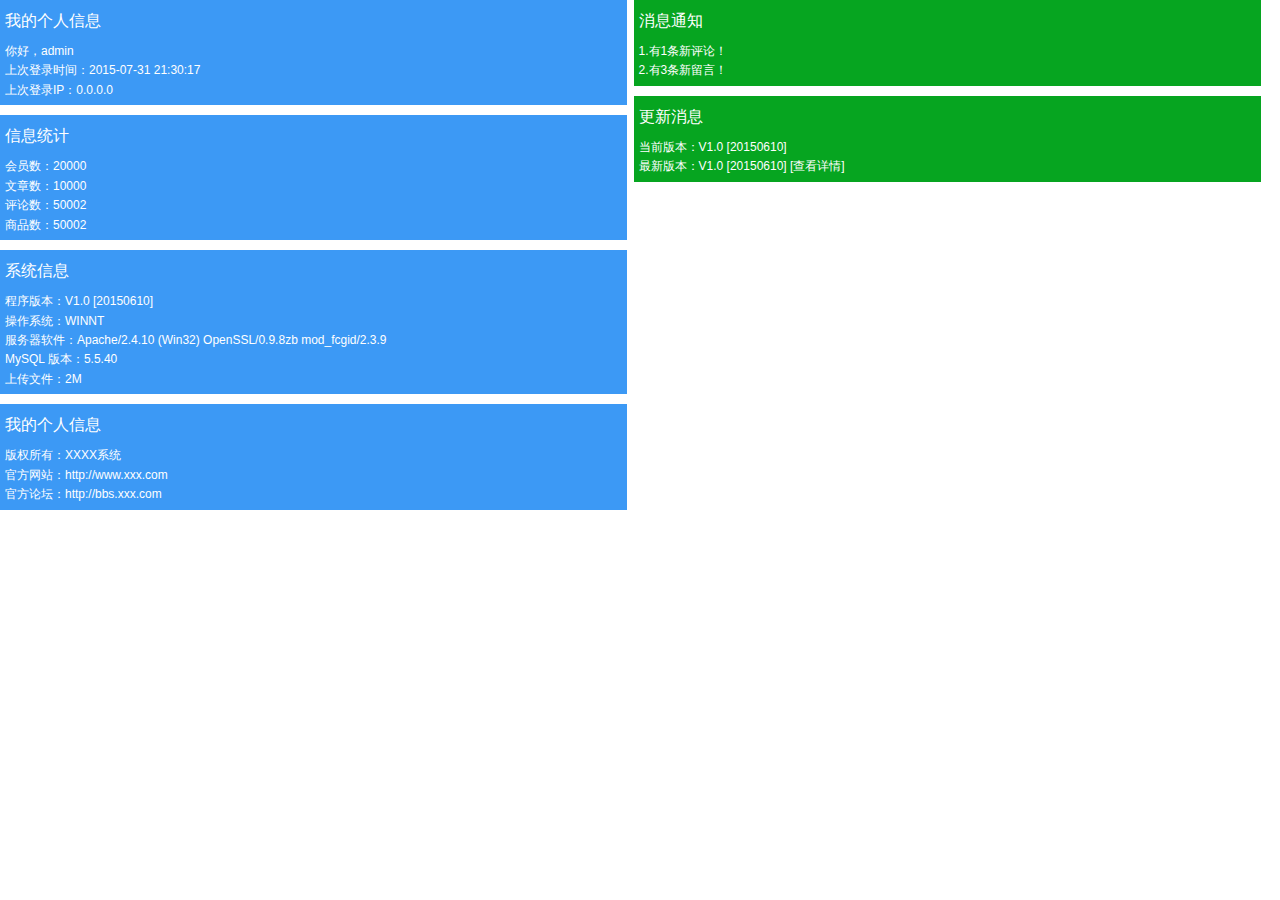
<file: houtai/main.html>
<!DOCTYPE html>
<html>
    <head>
        <meta charset="utf-8" />
        <title>MAIN</title>
        <link rel="stylesheet" type="text/css" href="css/style.css">
    </head>
    <body>
        
        <div class="iframecontent">
            
            <div class="maincol maincol-left left">
                <dl>
                    <dt>我的个人信息</dt>
                    <dd>
                        <ul>
                            <li>你好，admin</li>
                            <li>上次登录时间：2015-07-31 21:30:17</li>
                            <li>上次登录IP：0.0.0.0 </li>
                        </ul>
                    </dd>
                </dl>
                <dl>
                    <dt>信息统计</dt>
                    <dd>
                        <ul>
                            <li>会员数：20000</li>
                            <li>文章数：10000</li>
                            <li>评论数：50002</li>
                            <li>商品数：50002</li>
                        </ul>
                    </dd>
                </dl>
                <dl>
                    <dt>系统信息</dt>
                    <dd>
                        <ul>
                            <li>程序版本：V1.0 [20150610]</li>
                            <li>操作系统：WINNT</li> 
                            <li>服务器软件：Apache/2.4.10 (Win32) OpenSSL/0.9.8zb mod_fcgid/2.3.9</li>
                            <li>MySQL 版本：5.5.40</li>
                            <li>上传文件：2M</li>
                        </ul>
                    </dd>
                </dl>
                <dl>
                    <dt>我的个人信息</dt>
                    <dd>
                        <ul>
                            <li>版权所有：XXXX系统</li>
                            <li>官方网站：http://www.xxx.com</li>
                            <li>官方论坛：http://bbs.xxx.com</li>
                        </ul>
                    </dd>
                </dl>
            </div>
            
            <div class="maincol maincol-right left">
                <dl>
                    <dt>消息通知</dt>
                    <dd>
                        <ul>
                            <li>1.有1条新评论！</li>
                            <li>2.有3条新留言！</li>
                        </ul>
                    </dd>
                </dl>
                <dl>
                    <dt>更新消息</dt>
                    <dd>
                        <ul>
                            <li>当前版本：V1.0 [20150610]</li>
                            <li>最新版本：V1.0 [20150610] [查看详情]</li>
                        </ul>
                    </dd>
                </dl>
            </div>
            
        </div>
   
    </body>
</html>
</file>
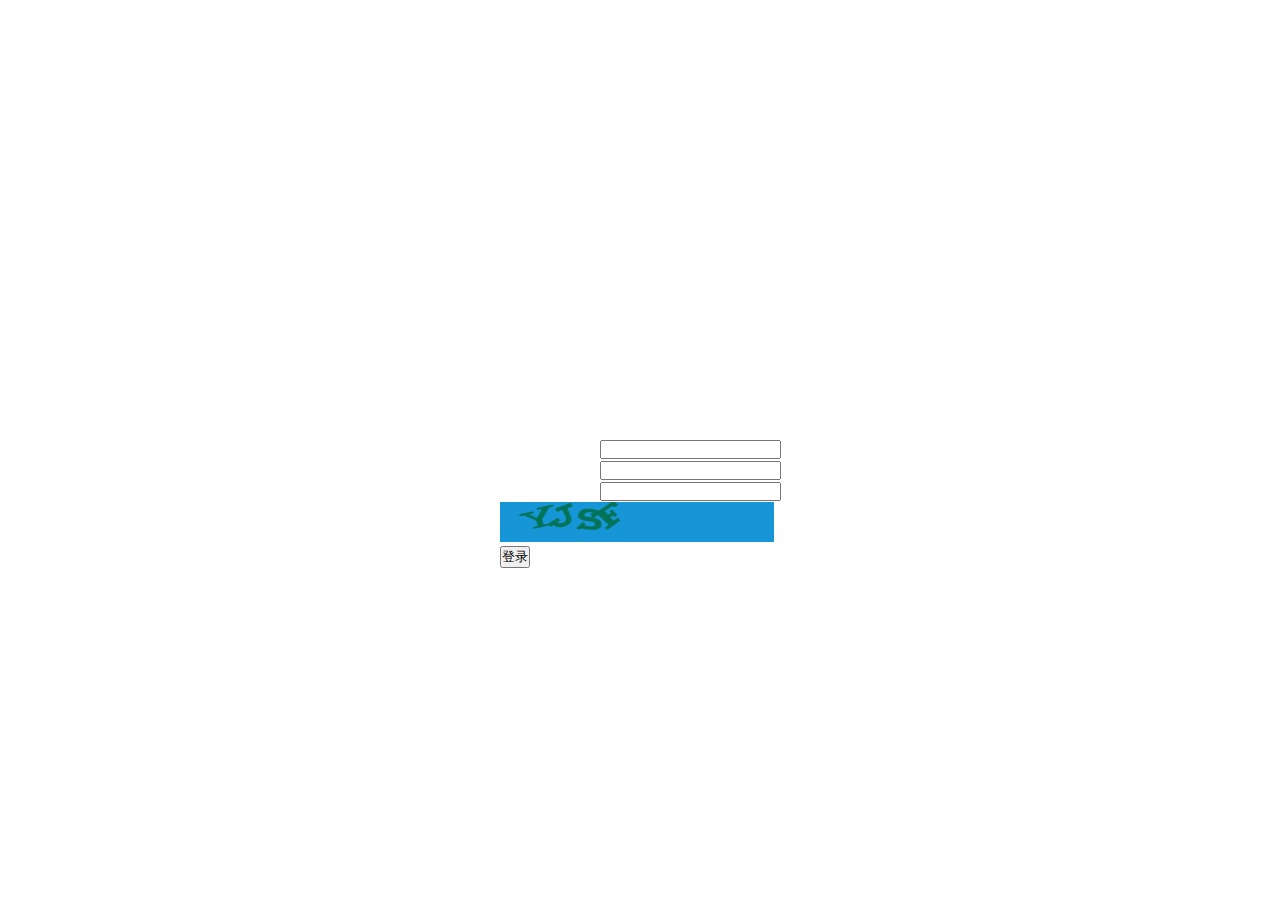
<file: houtai/test.html>
<!doctype html>
<html>
<head>
<meta charset="utf-8"><br />
<title>登录</title>

<style>
*{margin: 0;padding: 0;}
#container {
	position: absolute;
	height: 100%;
	width: 100%;
}
#output {
	width: 100%;
	height: 100%;
}
.color{
	width: 120px;
	height: 20px;
	margin: 0 auto;
	position: fixed;
	left: 50%;
	margin-left: -60px;
	bottom: 20px;
}
.color li{
	float: left;
	margin: 0 5px;
	width: 20px;
	height: 20px;
	background: #ccc;
	box-shadow: 0 0 4px #FFF;
	list-style: none;
	cursor: pointer;
}
.color li:nth-child(1){
	background: #002c4a;
}
.color li:nth-child(2){
	background: #35ac03;
}
.color li:nth-child(3){
	background: #ac0908;
}
.color li:nth-child(4){
	background: #18bbff;
}
.login {
    position: absolute;
    top: 400px;
    left: 500px;
}

ul{
	list-style: none;
}
.loginmain #logincolor span{
	color: white;
}
</style>
<script src="https://www.jq22.com/jquery/jquery-1.10.2.js"></script>
<script src="js/vector.js"></script>
<script>
$(function(){
	// 初始化 传入dom id
	var victor = new Victor("container", "output");
	var theme = [
			["#002c4a", "#005584"],
			["#35ac03", "#3f4303"],
			["#ac0908", "#cd5726"],
			["#18bbff", "#00486b"]
		]
	$(".color li").each(function(index, val) {
		var color = theme[index];
		 $(this).mouseover(function(){
			victor(color).set();
		 })
	});
});
</script>
</head>
<body>
<div id="container"><div id="output" style="position: relative;">

	<div class="login">
            <div class="loginmain">
                <h4 style="color: white;">登录管理系统</h4>
                <form action="/" method="get">
                    
                    <ul id="logincolor">
                        <li>
                            <span>管理员账号：</span>
                            <input type="text" name="username" value="">
                        </li>
                        <li>
                            <span>管理员密码：</span>
                            <input type="password" name="password" value="">
                        </li>
                        <li>
                            <span>登录验证码：</span>
                            <input type="text" name="verify" value="">
                        </li>
                        <li>
                            <div class="verifyimg">
                                <img src="img/verifyimg.png" height="40" width="273.73" >   
                            </div>
                        </li>
                        <li>
                            <input type="button" name="loginbtn" value="登录" onclick="jump()">
                            <span id="text"></span>
                        </li>
                    </ul>
                
                </form>
            </div>
        </div>

        <script type="text/javascript" src="js/jquery-1.11.3.min.js"></script>
        <script>
            $(function () {
                
                //表单验证
                $('input[name="loginbtn"]').click(function(event) {
                    var $name = $('input[name="username"]');
                    var $password = $('input[name="password"]');
                    var $verify = $('input[name="verify"]');
                    var $text = $('#text');
                    var _name = $.trim($name.val());
                    var _password = $.trim($password.val());
                    var _verify = $.trim($verify.val());

                    if('' == _name){
                        $text.text('请输入用户名！');
                        $name.focus();
                        return;
                    }
                    if('' == _password){
                        $text.text('请输入密码！');
                        $password.focus();
                        return;
                    }
                    if('' == _verify){
                        $text.text('请输入请输入验证码！');
                        $verify.focus();
                        return;
                    }

                    $text.text('登录成功，请稍候！');
                    setTimeout("location.href='index.html';", 1000);

                });
            });
        </script>   
</div></div>

</body>
</html>
</file>
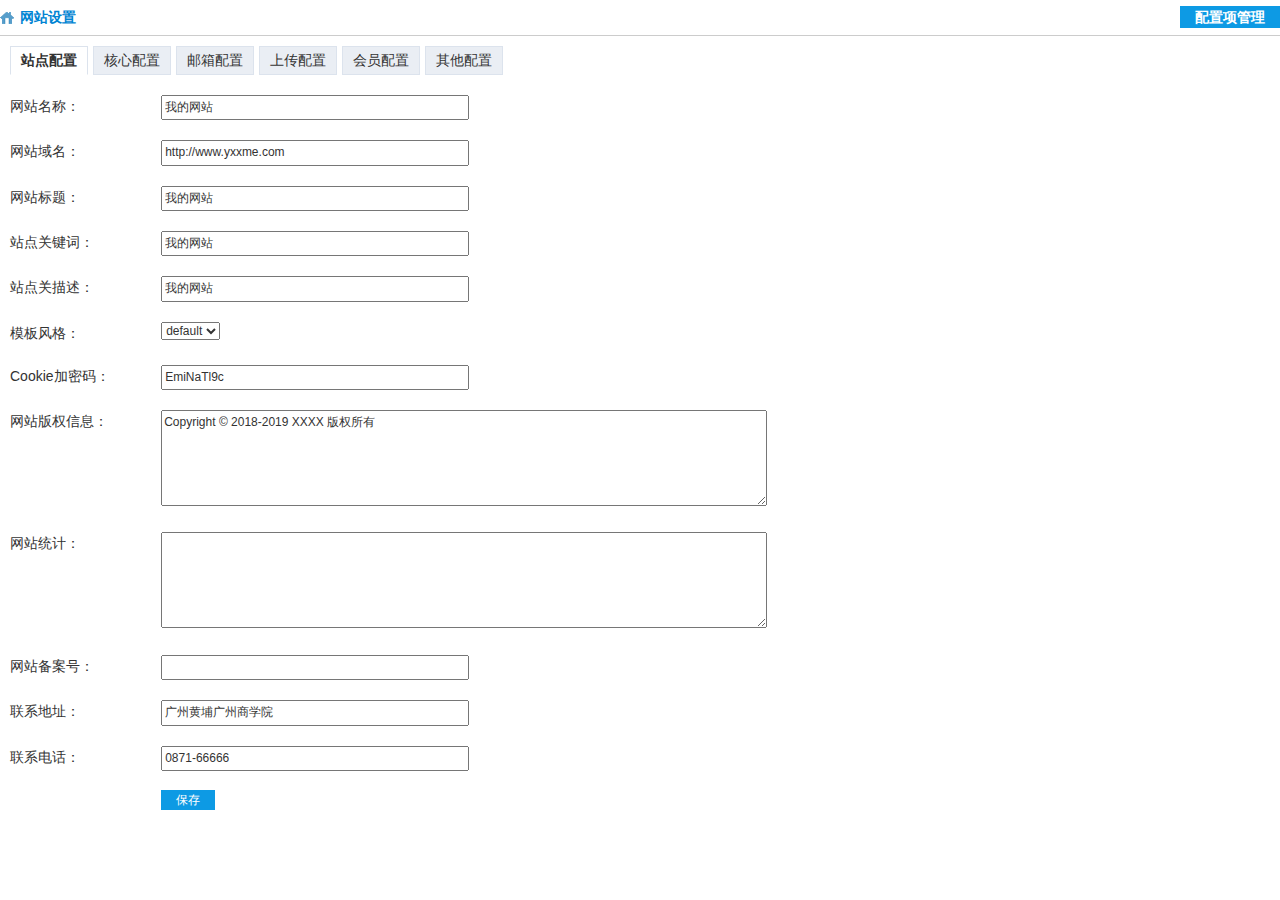
<file: houtai/wangzhanshezhi.html>
<!DOCTYPE html>
<html>
    <head>
        <meta charset="utf-8" />
        <title>MAIN</title>
        <link rel="stylesheet" type="text/css" href="css/style.css">
    </head>
    <body>
        
        <div class="iframecontent">
            
            <div class="pos clearfix"><span>网站设置</span><span class="right"><a href="##" class="btn btn-blue">配置项管理</a></span></div>
              
            <div class="list">
                <div class="itab" id="itab">
                    <ul class="clearfix">
                        <li class="current-item"><a href="javascript:;">站点配置</a></li>
                        <li><a href="javascript:;">核心配置</a></li>
                        <li><a href="javascript:;">邮箱配置</a></li>
                        <li><a href="javascript:;">上传配置</a></li>
                        <li><a href="javascript:;">会员配置</a></li>
                        <li><a href="javascript:;">其他配置</a></li>
                    </ul>
                </div>
                <div class="itabcontent" id="itabcontent">
                    
                    <!--站点配置开始-->
                    <div class="itabcontentlist zdpz">
                        <dl class="clearfix">
                            <dt>网站名称：</dt>
                            <dd>
                                <input type="text" value="我的网站" />
                            </dd>
                        </dl>
                        <dl class="clearfix">
                            <dt>网站域名：</dt>
                            <dd>
                                <input type="text" value="http://www.yxxme.com" />
                            </dd>
                        </dl>
                        <dl class="clearfix">
                            <dt>网站标题：</dt>
                            <dd>
                                <input type="text" value="我的网站" />
                            </dd>
                        </dl>
                        <dl class="clearfix">
                            <dt>站点关键词：</dt>
                            <dd>
                                <input type="text" value="我的网站" />
                            </dd>
                        </dl>
                        <dl class="clearfix">
                            <dt>站点关描述：</dt>
                            <dd>
                                <input type="text" value="我的网站" />
                            </dd>
                        </dl>
                        <dl class="clearfix">
                            <dt>模板风格：</dt>
                            <dd>
                                <select name="mbfg">
                                    <option value="1">blog</option>
                                    <option value="2" selected="selected">default</option>
                                </select>
                            </dd>
                        </dl>
                        <dl class="clearfix">
                            <dt>Cookie加密码：</dt>
                            <dd>
                                <input type="text" value="EmiNaTl9c" />
                            </dd>
                        </dl>
                        <dl class="clearfix">
                            <dt>网站版权信息：</dt>
                            <dd>
                                <textarea class="textarea-default">Copyright © 2018-2019 XXXX 版权所有</textarea>
                            </dd>
                        </dl>
                        <dl class="clearfix">
                            <dt>网站统计：</dt>
                            <dd>
                                <textarea class="textarea-default"></textarea>
                            </dd>
                        </dl>
                        <dl class="clearfix">
                            <dt>网站备案号：</dt>
                            <dd>
                                <input type="text" value="" />
                            </dd>
                        </dl>
                        <dl class="clearfix">
                            <dt>联系地址：</dt>
                            <dd>
                                <input type="text" value="广州黄埔广州商学院" />
                            </dd>
                        </dl>
                        <dl class="clearfix">
                            <dt>联系电话：</dt>
                            <dd>
                                <input type="text" value="0871-66666" />
                            </dd>
                        </dl>
                        <dl class="clearfix">
                            <dt class="surebtn">保存按钮：</dt>
                            <dd>
                                <a href="javascript:;" class="btn btn-blue" />保存</a>
                            </dd>
                        </dl>
                    </div>
                    <!--站点配置结束-->
                    
                    <!--核心配置开始-->
                    <div class="itabcontentlist hxpz" style="display: none;">
                        <dl class="clearfix">
                            <dt>关闭网站：</dt>
                            <dd>
                                <span><input type="radio" value="1" />是</span>
                                <span><input type="radio" value="2" checked="checked" />否</span>
                            </dd>
                        </dl>
                        <dl class="clearfix">
                            <dt>关站提示：</dt>
                            <dd>
                                <textarea class="textarea-default">站点维护中，请稍等一会...</textarea>
                            </dd>
                        </dl>
                        <dl class="clearfix">
                            <dt>禁用语言：</dt>
                            <dd>
                                <textarea class="textarea-default">艾滋病|中国共产党|111111111</textarea>
                            </dd>
                        </dl>
                        <dl class="clearfix">
                            <dt>允许匿名评论：</dt>
                            <dd>
                                <span><input type="radio" value="1" checked="checked" />是</span>
                                <span><input type="radio" value="2" />否</span>
                            </dd>
                        </dl>
                        <dl class="clearfix">
                            <dt>开启注册验证码：</dt>
                            <dd>
                                <span><input type="radio" value="1" />是</span>
                                <span><input type="radio" value="2" checked="checked" />否</span>
                            </dd>
                        </dl>
                        <dl class="clearfix">
                            <dt>开启登录验证码：</dt>
                            <dd>
                                <span><input type="radio" value="1" />是</span>
                                <span><input type="radio" value="2" checked="checked" />否</span>
                            </dd>
                        </dl>
                        <dl class="clearfix">
                            <dt>开启留言板验证码：</dt>
                            <dd>
                                <span><input type="radio" value="1" />是</span>
                                <span><input type="radio" value="2" checked="checked" />否</span>
                            </dd>
                        </dl>
                        <dl class="clearfix">
                            <dt>开启评论验证码：</dt>
                            <dd>
                                <span><input type="radio" value="1" />是</span>
                                <span><input type="radio" value="2" checked="checked" />否</span>
                            </dd>
                        </dl>
                        <dl class="clearfix">
                            <dt>手机版开启：</dt>
                            <dd>
                                <span><input type="radio" value="1" />是</span>
                                <span><input type="radio" value="2" checked="checked" />否</span>
                            </dd>
                        </dl>
                        <dl class="clearfix">
                            <dt>手机版风格：</dt>
                            <dd>
                                <select name="mbfg">
                                    <option value="1">blog</option>
                                    <option value="2" selected="selected">default</option>
                                </select>
                            </dd>
                        </dl>
                        <dl class="clearfix">
                            <dt class="surebtn">保存按钮：</dt>
                            <dd>
                                <a href="javascript:;" class="btn btn-blue" />保存</a>
                            </dd>
                        </dl>
                    </div>
                    <!--核心配置结束-->
                    
                    <!--邮箱配置开始-->
                    <div class="itabcontentlist yxpz" style="display:none;">
                        <dl class="clearfix">
                            <dt>发送邮箱地址：</dt>
                            <dd>
                                <input type="text" value="ddend@qq.com" />
                            </dd>
                        </dl>
                        <dl class="clearfix">
                            <dt>发件人名称：</dt>
                            <dd>
                                <input type="text" value="站名" />
                            </dd>
                        </dl>
                        <dl class="clearfix">
                            <dt>SMTP服务器：</dt>
                            <dd>
                                <input type="text" value="smtp.exmail.qq.com" />
                            </dd>
                        </dl>
                        <dl class="clearfix">
                            <dt>服务器端口：</dt>
                            <dd>
                                <input type="text" value="25" />
                            </dd>
                        </dl>
                        <dl class="clearfix">
                            <dt>邮箱账号：</dt>
                            <dd>
                                <input type="text" value="ddend@qq.com" />
                            </dd>
                        </dl>
                        <dl class="clearfix">
                            <dt>邮箱密码：</dt>
                            <dd>
                                <input type="text" value="123zstQhz4" />
                            </dd>
                        </dl>
                        <dl class="clearfix">
                            <dt class="surebtn">保存按钮：</dt>
                            <dd>
                                <a href="javascript:;" class="btn btn-blue" />保存</a>
                            </dd>
                        </dl>
                    </div>
                    <!--邮箱配置结束-->
                    
                    <!--上传配置开始-->
                    <div class="itabcontentlist scpz" style="display: none;">
                        <dl class="clearfix">
                            <dt>允许上传大小：</dt>
                            <dd>
                                <input type="text" value="2048" />
                            </dd>
                        </dl>
                        <dl class="clearfix">
                            <dt>缩略图组尺寸：</dt>
                            <dd>
                                <input type="text" value="300X300" />
                            </dd>
                        </dl>
                        <dl class="clearfix">
                            <dt>缩略图生产方式：</dt>
                            <dd>
                                <span><input type="radio" value="1" checked="checked" />原图等比例缩略</span>
                                <span><input type="radio" value="2" />固定大小截取</span>
                            </dd>
                        </dl>
                        <dl class="clearfix">
                            <dt>固宽缩略图组长度：</dt>
                            <dd>
                                <input type="text" value="600" />
                            </dd>
                        </dl>
                        <dl class="clearfix">
                            <dt>上传根目录：</dt>
                            <dd>
                                <input type="text" value="./uploads/" />
                            </dd>
                        </dl>
                        <dl class="clearfix">
                            <dt>允许附件类型：</dt>
                            <dd>
                                <textarea class="textarea-default">jpg,gif,png,jpeg,txt,doc,docx,xls,ppt,zip,rar,mp3</textarea>
                            </dd>
                        </dl>
                        <dl class="clearfix">
                            <dt>允许图片类型：</dt>
                            <dd>
                                <input type="text" value="jpg,gif,png,jpeg" />
                            </dd>
                        </dl>
                        <dl class="clearfix">
                            <dt>隐藏下载地址：</dt>
                            <dd>
                                <span><input type="radio" value="1" />是</span>
                                <span><input type="radio" value="2" checked="checked" />否</span>
                            </dd>
                        </dl>
                        <dl class="clearfix">
                            <dt class="surebtn">保存按钮：</dt>
                            <dd>
                                <a href="javascript:;" class="btn btn-blue" />保存</a>
                            </dd>
                        </dl>
                    </div>
                    <!--上传配置结束-->
                    
                    <!--会员配置开始-->
                    <div class="itabcontentlist hypz" style="display: none;">
                        <dl class="clearfix">
                            <dt>开启会员功能：</dt>
                            <dd>
                                <span><input type="radio" value="1" checked="checked" />是</span>
                                <span><input type="radio" value="2" />否</span>
                            </dd>
                        </dl>
                        <dl class="clearfix">
                            <dt>开启邮箱验证：</dt>
                            <dd>
                                <span><input type="radio" value="1" />是</span>
                                <span><input type="radio" value="2" checked="checked" />否</span>
                            </dd>
                        </dl>
                        <dl class="clearfix">
                            <dt>允许附件类型：</dt>
                            <dd>
                                <textarea class="textarea-default">www,bbs,ftp,mail,user,users,admin,administrator,xyhcms</textarea>
                            </dd>
                        </dl>
                        <dl class="clearfix">
                            <dt class="surebtn">保存按钮：</dt>
                            <dd>
                                <a href="javascript:;" class="btn btn-blue" />保存</a>
                            </dd>
                        </dl>
                    </div>
                    <!--会员配置结束-->
                    
                    <!--其它配置开始-->
                    <div class="itabcontentlist qtpz" style="display: none;">
                        <dl class="clearfix">
                            <dt>开启会员功能：</dt>
                            <dd>
                                <input type="text" value="5242880" />
                            </dd>
                        </dl>
                        <dl class="clearfix">
                            <dt class="surebtn">保存按钮：</dt>
                            <dd>
                                <a href="javascript:;" class="btn btn-blue" />保存</a>
                            </dd>
                        </dl>
                    </div>
                    <!--其它配置结束-->
                    
                </div>
            </div>
            
        </div>
   
        <!--JavaScript-->
        <script src="js/jquery-1.11.3.min.js"></script>
        <script>
            $(function(){
                $("#itab ul li").click(function(){
                    var _id = $(this).index();

                    $(this).addClass('current-item').siblings().removeClass('current-item');
                    $('#itabcontent').children('.itabcontentlist').eq(_id).fadeIn('fast').siblings('.itabcontentlist').css('display','none');
                });
            });
        </script>
    </body>
</html>
</file>
<file: houtai/css/style.css>
@charset "utf-8";

/**CSS Reset 开始**/
html,body,div,span,applet,object,iframe,h1,h2,h3,h4,h5,h6,p,blockquote,pre,a,abbr,acronym,address,big,cite,code,del,dfn,em,img,ins,kbd,q,s,samp,small,strike,strong,sub,sup,tt,var,b,u,i,center,dl,dt,dd,ol,ul,li,fieldset,form,label,legend,table,caption,tbody,tfoot,thead,tr,th,td,article,aside,canvas,details,embed,figure,figcaption,footer,header,hgroup,menu,nav,output,ruby,section,summary,time,mark,audio,video {
	border: 0;
	font-size: 100%;
	font: inherit;
	vertical-align: baseline;
	margin: 0;
	padding: 0;
}
blockquote,q {quotes: none;}
blockquote:before,blockquote:after,q:before,q:after {content: none;}
table {border-collapse: collapse;border-spacing: 0;}
/**CSS Reset 结束**/

/**公共样式开始**/
body,th,td,button,input,select,textarea {font: 12px/1.62 "Microsoft Yahei","Hiragino Sans GB","Helvetica Neue",Helvetica,tahoma,arial,Verdana,sans-serif;color: #333;}
ol,ul,dl {list-style: none;}
img {border:0;vertical-align:middle;}
a {text-decoration: none;outline:none;blr:expression(this.onFocus=this.blur());}
h1 {font-size:36px;}
h2 {font-size:30px;}
h3 {font-size:24px;}
h4 {font-size:18px;}
h5 {font-size:14px;}
h6 {font-size:12px;}
.left, .l {float:left;}
.right, .r {float:right;}
.clearfix, .cf{*zoom:1}
.clearfix:after, .cf:after {content: ".";display: block;height: 0;clear: both;visibility: hidden;}
.clear, .cl {clear:both;}
/**公共样式开结束**/

/*登录界面样式开始*/
.login {
    width: 500px;
    height: 340px;
    background: #0077ca;
    position: absolute;
    top: 50%;
    left: 50%;
    margin: -170px 0 0 -250px;
}
.loginmain {
    padding: 20px;
    color: #fff;
}
.loginmain ul li {
    margin-top: 15px;
}
.loginmain ul li span {
    display: inline-block;
    width: 125px;
    height: 30px;
    text-align: right;
    font-size: 14px;
}
.loginmain ul li input[type="text"], .loginmain ul li input[type="password"] {
    width: 250px;
    height: 30px;
    padding: 0 5px;
}
.loginmain ul li .verifyimg {
    width: 262px;
    margin-left: 130px;
    background: #1696d7;
}
.loginmain ul li input[type="button"] {
    width: 80px;
    height: 34px;
    border: none;
    background: #00497d;
    color: #fff;
    font-size: 14px;
    margin-left: 130px;
    cursor: pointer;
    vertical-align: middle;
    float: left;
}
.loginmain ul li input[type="button"]:hover {
    background: #015997;
}
.loginmain span#text {
    display: inline-block;
    width: 130px;
    height: 34px;
    line-height: 34px;
}
/*登录界面样式结束*/

/*顶部导航*/
.head {
    width: 100%;
    height: 63px;
    background: #0f92d6;
    color: #fff;
}
.head a {
    color: #fff;
}
.headlogo {
    width: 183px;
    height: 60px;
    line-height: 60px;
    text-align: center;
}
.head .headnav li {
    float: left;
    margin-right: 5px;
}
.head .headnav li a {
    display: block;
    width: 70px;
    padding: 35px 0 5px 0;
    background: #22b7eb url(../img/ico_bg.png) no-repeat;
    text-align: center;
}
.head .headnav li#menu_0 a {
    background-position: center -95px;
}
.head .headnav li#menu_1 a {
    background-position: center -195px;
}
.head .headnav li#menu_2 a {
    background-position: center -295px;
}
.head .headnav li#menu_3 a {
    background-position: center -395px;
}
.head .headnav li.current-menu a {
    width: 120px;
    background-color: #62d2f9;
}
.head .headnav li a:hover {
    background-color: #62d2f9;
}
.headlink {
    margin: 30px 20px 0 0;
}
.headlink li {
    float: left;
    margin-left: 15px;
}
.headlink li a {
    padding-left: 20px;
    background: url(../img/main_link_ico.png) no-repeat;
}
.headlink li#link_0 a {
    background-position: 0 0;
}
.headlink li#link_1 a {
    background-position: 0 -150px;
}
.headlink li#link_2 a {
    background-position: 0 -50px;
}
.headlink li#link_3 a {
    background-position: 0 -190px;
}
.headlink li#link_4 a {
    background-position: 0 -100px;
}
/*顶部导航结束*/

/*左侧导航开始*/
.leftmenu {
    width: 187px;
    position: absolute;
    top: 70px;
    left: 0;
    bottom: 0;
    z-index: 99;
    background: url(../img/left_bg.png) repeat-y;
    overflow-x: hidden;
    overflow-y: auto;
}
.leftmenu dl dt {
    width: 187px;
    height: 28px;
    line-height: 28px;
    text-indent: 20px;
    font-weight: bold;
    color: #fff;
    font-size: 14px;
    background: #009beb url(../img/ico_small.png) right 12px no-repeat;
    cursor: pointer;
}
.leftmenu dl dd ul li {
    width: 170px;
    float: right;
    height: 26px;
    line-height: 26px;
    text-indent: 10px;
}
.leftmenu dl dd ul {
    padding: 5px 0;
}
.leftmenu dl dd ul li a {
    width: 169px;
    height: 24px;
    line-height: 24px;
    display: block;
    background: #EDFBFF;
    color: #333;
}
.leftmenu dl dd ul li a:hover {
    color: #009beb;
    border-top: 1px solid #B8C8D2;
    border-left: 1px solid #B8C8D2;
    border-bottom: 1px solid #B8C8D2;
}
.leftmenu dl dd ul li a.current-menuleft {
    background: #fff url(../img/ico_small.png) right -90px no-repeat;
    font-weight: bold;
    border-top: 1px solid #B8C8D2;
    border-left: 1px solid #B8C8D2;
    border-bottom: 1px solid #B8C8D2;
}
/*左侧导航结束*/

/*右侧主体内容样式开始*/
/*公共样式开始*/
.text-left {
    text-align: left;
}
.text-right {
    text-align: right;
}
.text-center {
    text-align: center;
}
.btn {
    padding: 3px 15px;
    border: 0;
}
.btn-blue {
    background: #0D9AE4;
    color: #fff;
    cursor: pointer;
}
.btn-blue:hover {
    background: #0084C9;
}
.table {
    border-top: 1px solid #ccc;
    border-left: 1px solid #ccc;
    border-right: 1px solid #ccc;
}
.table tr {
    border-bottom:1px solid #ccc;
}
.table tr:hover {
    background: #eee;
}
.table th {
    height: 35px;
    line-height: 35px;
    font-size: 14px;
    font-weight: bold;
    background: #eee;
}
.table td {
    height: 35px;
    line-height: 35px;
}
.page {
    height: 35px;
    line-height: 35px;
    border-bottom: 1px solid #ccc;
    border-left: 1px solid #ccc;
    border-right: 1px solid #ccc;
}
/*公共样式结束*/
.rightmain {
    position: absolute;
    top: 63px;
    left: 187px;
    bottom: 0;
    right: 0;
    overflow: hidden;
}
body.showleftmenu .rightmain {
    left: 187px;
}
body.hideleftmenu .rightmain {
    left: 0;
}
.rightcontent {
    height: 100%;
    padding: 7px 0 0 7px;
}
.rightcontent iframe {
    width: 100%;
    height: 100%;
}
.maincol {
    width: 49%;
    margin-right: 0.5%;
    color: #fff;
}
.maincol dl {
    padding: 5px;
    margin-bottom: 10px;
}
.maincol dl dt {
    font-size: 16px;
    line-height: 2em;
    margin-bottom: 5px;
}
.maincol-left dl {
    background: #3C99F5;
}
.maincol-right dl {
    background: #06A520;
}

/*栏目管理*/
.pos {
    height: 35px;
    line-height: 35px;
    padding-left: 20px;
    background: url(../img/icon_home.png) left center no-repeat;
    font-size: 14px;
    font-weight: bold;
    color: #0084D3;
    border-bottom: 1px solid #ccc;
}
.opreate, .tablewrap, .list {
    margin: 10px;
}
/*公司介绍*/
.gsjs-form {
    margin: 10px;
}
.gsjs-form dl {
    margin: 20px 0;
}
.gsjs_title {
    width: 10%;
    font-size: 14px;
}
.textarea-default {
    width: 600px;
    height: 90px;
}
.gsjs_btntit {
    text-indent: -9999px;
}
/*网站设置*/
.itab ul li {
    float: left;
    margin-right: 5px;
    border: 1px solid #DCE3ED;
    background: #EAEEF4;
}
.itab ul li.current-item {
    border-top: 1px solid #DCE3ED;
    border-left: 1px solid #DCE3ED;
    border-right: 1px solid #DCE3ED;
    border-bottom: 1px solid #fff;
    background: #fff;
} 
.itab ul li a {
    display: block;
    font-size: 14px;
    color: #333;
    padding: 2px 10px;
}
.itab ul li.current-item a {
    font-weight: bold;
}
.itabcontent dl {
    margin: 20px 0;
}
.itabcontent dl dt {
    width: 12%;
    float: left;
    font-size: 14px;
}
.itabcontent dl dt.surebtn {
    text-indent: -9999px;
}
.itabcontent dl dd {
    width: 600px;
    float: left;
}
.itabcontent dl dd input[type="text"] {
    width: 300px;
}
.itabcontent dl dd input[type="radio"] {
    vertical-align: top;
}
</file>
